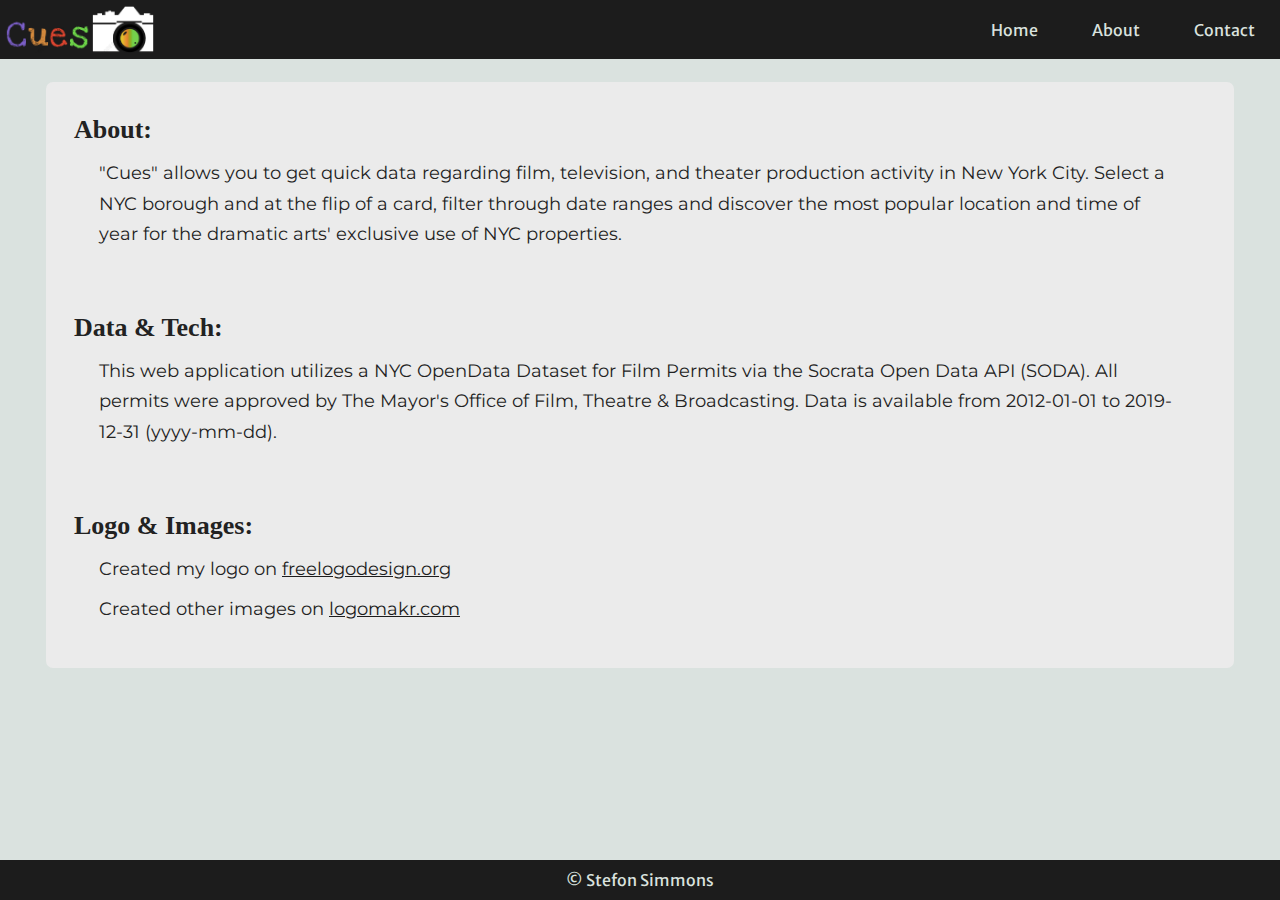
<file: about.html>
<!DOCTYPE html>
<html lang="en">
<head>
  <meta charset="UTF-8">
  <meta name="viewport" content="width=device-width, initial-scale=1.0">
  <link rel="stylesheet" href="./css/reset.css">
  <link rel="stylesheet" href="./css/style.css">
  <link href="https://fonts.googleapis.com/css?family=Merriweather+Sans&display=swap" rel="stylesheet">
  <link href="https://fonts.googleapis.com/css?family=Montserrat&display=swap" rel="stylesheet">
  <link rel="stylesheet" href="https://cdnjs.cloudflare.com/ajax/libs/font-awesome/4.7.0/css/font-awesome.min.css">
  <title>About | Cues</title>
  <link rel="shortcut icon" href="images/cues-icon.png">
</head>
<body>
  <div class = ".container">
    <header>
      <img class = "logo" src="./images/logo.png" alt="Cues-logo">
      <nav>
        <li id = hamburger><span class="icon"><i class="fa fa-bars"></i></span></li>
        <ul>
          <li class = "menu"><a id= "index-l" href="index.html">Home</a></li>
          <li class = "menu"><a id= "about-l" href="about.html">About</a></li>
          <li class = "menu"><a id= "contact-l" href="contact.html">Contact</a></li>
        </ul>
      </nav> 
    </header>
  </div>
  <main>
    <div class = "page">
      <section class ="about">
        <h1>About:</h1>
        <p>"Cues" allows you to get quick data regarding film, television, and theater production activity in New York City. Select a NYC borough and at the flip of a card, filter through date ranges and discover the most popular location and time of year for the dramatic arts' exclusive use of NYC properties.</p>
      </section>
      <section class = "tech">
        <h1>Data & Tech:</h1>
        <p>This web application utilizes a NYC OpenData Dataset for Film Permits via the Socrata Open Data API (SODA). All permits were approved by The Mayor's Office of Film, Theatre & Broadcasting. Data is available from 2012-01-01 to 2019-12-31 (yyyy-mm-dd).</p>
      </section>
      <section class = "img-logo">
        <h1>Logo & Images:</h1>
        <p>Created my logo on <a class="created-by" href="https://www.freelogodesign.org/" target="_blank">freelogodesign.org</a></p>
        <p>Created other images on <a class= "created-by" href="https://logomakr.com/" target="_blank">logomakr.com</a></p>
      </section>
    </div>
  </main>
  <footer>
    <div class = bottom>
      <h6>&copy; Stefon Simmons</h6>
    </div>
  </footer>
  <script src="./js/script.js"></script>
</body>
</html>
</file>
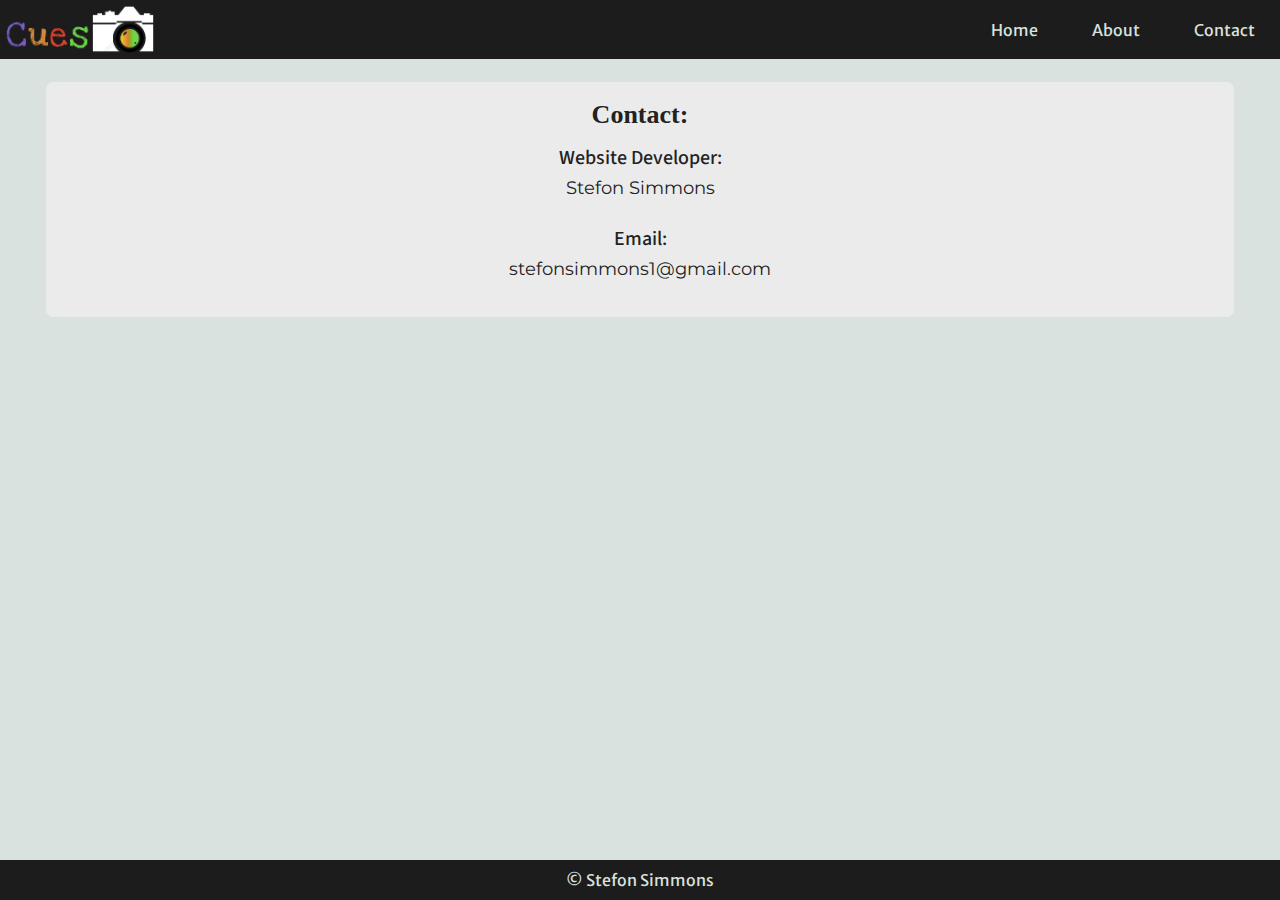
<file: contact.html>
<!DOCTYPE html>
<html lang="en">
<head>
  <meta charset="UTF-8">
  <meta name="viewport" content="width=device-width, initial-scale=1.0">
  <link rel="stylesheet" href="./css/reset.css">
  <link rel="stylesheet" href="./css/style.css">
  <link href="https://fonts.googleapis.com/css?family=Merriweather+Sans&display=swap" rel="stylesheet">
  <link href="https://fonts.googleapis.com/css?family=Montserrat&display=swap" rel="stylesheet">
  <link href="https://fonts.googleapis.com/css?family=Source+Sans+Pro:600&display=swap" rel="stylesheet">
  <link rel="stylesheet" href="https://cdnjs.cloudflare.com/ajax/libs/font-awesome/4.7.0/css/font-awesome.min.css">
  <title>Contact Me | Cues</title>
  <link rel="shortcut icon" href="images/cues-icon.png">
</head>
<body>
  <div class = ".container">
    <header>
      <img class = "logo" src="./images/logo.png" alt="Cues-logo">
      <nav>
        <li id = hamburger><span class="icon"><i class="fa fa-bars"></i></span></li>
        <ul>
          <li class = "menu"><a id= "index-l" href="index.html">Home</a></li>
          <li class = "menu"><a id= "about-l" href="about.html">About</a></li>
          <li class = "menu"><a id= "contact-l" href="contact.html">Contact</a></li>
        </ul>
      </nav> 
    </header>
  </div>
  <main>
    <div class = "page center">
      <h1>Contact:</h1>
      <section class = "developer">
        <h2>Website Developer:</h2>
        <p>Stefon Simmons</p>
      </section>
      <section class = "email">
        <h2>Email:</h2>
        <p>stefonsimmons1@gmail.com</p>
      </section>
    </div>
  </main>
  <footer>
    <div class = bottom>
      <h6>&copy; Stefon Simmons</h6>
    </div>
  </footer>
  <script src="./js/script.js"></script>
</body>
</html>
</file>
<file: css/style.css>
/* NAV BAR ⬇ */
header{
  display: flex; 
  justify-content: space-between;
  margin: 0 0 15px 0;
  background-color: rgb(28,28,28);
}
.logo{
  width: 150px;
  height: 47.7px;
  margin: 5px 0 5px 5px
}
li{
  display: inline-block;
  padding: 21.5px 25px;
  font-family: 'Merriweather Sans', sans-serif;
}
.menu:hover{
  background-color: rgb(61, 61, 61)
}
a{
  color: #DAE2DF;
  text-decoration: none;
}
#index-l:hover{
  color: rgb(228, 236, 106)
}
#about-l:hover{
  color: rgb(125, 194, 108)
}
#contact-l:hover{
  color: rgb(204, 95, 95) 
}
#hamburger{
  display: none;
}
/* NAV BAR ⬆ */


/* MAIN AREA - HOME ⬇*/
body{
  position: relative;
  min-height: 100vh;
  background-color: #DAE2DF;
}
main{
  padding-bottom: 5rem;
  display: flex;
  flex-wrap: wrap;
  justify-content: center;
  align-items: center;
}
.borough-card{
  margin: 15px;
}
.card-img{
  border-radius: 5px;
}
#manhattan-img{
  border: solid 4px rgb(114,156,118);
}
#brooklyn-img{
  border: solid 4px rgb(168,123,88);
}
#queens-img{
  border: solid 4px rgb(151,81,74);
}
#bronx-img{
  border: solid 4px rgb(131,94,154);
}
#staten-island-img{
  border: solid 4px rgb(157,151,88);
}
.card-img:hover {
  animation: shake .5s;
  animation-iteration-count: 1;
}
.bold{
  font-weight: 600;
}
/* ANIMATION command from: https://www.w3schools.com/howto/howto_css_shake_image.asp */
@keyframes shake {
  0% { transform: translate(1px, 1px) rotate(0deg)}
  10% { transform: translate(-1px, -2px) rotate(-1deg)}
  20% { transform: translate(-3px, 0px) rotate(1deg)}
  30% { transform: translate(3px, 2px) rotate(0deg)}
  40% { transform: translate(1px, -1px) rotate(1deg)}
  50% { transform: translate(-1px, 2px) rotate(-1deg)}
  60% { transform: translate(-3px, 1px) rotate(0deg)}
  70% { transform: translate(3px, 1px) rotate(-1deg)}
  80% { transform: translate(-1px, -1px) rotate(1deg)}
  90% { transform: translate(1px, 2px) rotate(0deg)}
  100% { transform: translate(1px, -2px) rotate(-1deg)}
}
/* BACK OF CARD ⬇*/
/* CARD FLIP ⬇*/
.flip-card-container{
  background-color: transparent;
  width: 405px;
  height: 214px;
  margin: 15px;
  perspective: 1000px;
} 
.borough-card{
  position: relative;
  width: 100%;
  height: 100%;
  transition: transform 0.6s;
  transform-style: preserve-3d;
}
.flipped-card{
  transform: rotateY(180deg);
}
.card-front, .card-back{ /*WATCH OUT BELOW (card-back also)*/
  position: absolute;
  width: 100%;
  height: 100%;
  -webkit-backface-visibility: hidden;
  backface-visibility: hidden;
}
.card-back{
  height: 210px;
  display: block;
  background-color: #DAE2DF;
  border: solid 2px rgb(150, 144, 146);
  border-radius: 5px;
  transform: rotateY(180deg)
}
/* CARD FLIP ⬆*/

h3{
  font-family: 'Montserrat', sans-serif;
  font-size: 18px;
  padding-bottom: 2px;
  padding-left: 5px;
}
h4{
  font-family: 'Montserrat', sans-serif;
  font-size: 16px;
  padding-bottom: 12px;
  padding-left: 5px;
}
.qlcategories{
  display: block; /* different than the nav list */
  font-family: 'Montserrat', sans-serif;
  padding: 7.5px; 
  font-size: 15px;
}
.count{
  text-align: right;
  padding-right: 30px;
  font-family: 'Montserrat', sans-serif;
  color: rgb(51,120,250);
  font-size: 15px;
}
table{
  width: 100%;
}
.start-date, .end-date{
  width: 85px;
  padding: 3px;
  font-family: 'Montserrat', sans-serif;
  font-size: 15px;
  text-align: center;
  border-radius: 5px;
  border: solid 2px rgb(150, 144, 146);
  background-color: rgb(240, 237, 239);
}
#date-form{
  text-align: right;
  padding-top: 5px;
}
.btn-container{
  text-align: center;
}
.filter-btn{
  font-family: 'Montserrat', sans-serif;
  font-size: 15px;
  border-radius: 5px;
  border: solid 2px rgb(150, 144, 146)
}
.qlheader{
  background-color: rgb(150, 144, 146);
  /* background-image: linear-gradient(#DAE2DF, rgb(150, 144, 146)); */
}
.quick-look{
  height: 100%
}
.manhattan-quick-look:hover{
  background-color: rgba(182,250,193,.4);
}
.queens-quick-look:hover{
  background-color: rgba(234,129,117,.4); 
}
.brooklyn-quick-look:hover{
  background-color: rgba(243,183,128,.4);
}
.bronx-quick-look:hover{
  background-color: rgba(186,152,253,.4);
}
.staten-island-quick-look:hover{
  background-color: rgba(255,245,141,.4);
}
/* BACK OF CARD ⬆*/

/* MAIN AREA - HOME ⬆*/


/* MAIN AREA - ABOUT, CONTACT ⬇*/
.page{
  width: 90%;
  background-color: rgb(235, 235, 235);
  border: solid 3px #DAE2DF;
  border-radius: 10px;
  padding: 0 18px 18px 18px;
  margin: 5px
}
.center{
  text-align: center;
}
.about, .tech, .img-logo{
  margin: 10px
}
.tech{
  padding: 30px 0 0 0;
}
.about{
  padding: 5px 0 0 0;
}
.img-logo{
  padding: 30px 0 10px
}
h2, p, .created-by{
  font-family: 'Montserrat', sans-serif;
}
h1{
  font-size: 26px;
  font-weight: 700;
  margin: 20px 0 10px 0
}
p{
  font-size: 18px;
  padding: 5px 25px;
  line-height: 1.7;
}
h2{
  font-family: 'Source Sans Pro', sans-serif;
  font-size: 20px;
  font-weight: 500;
}
.email, .developer{
  padding: 10px 0;
}
.created-by{
  color: rgb(28,28,28);
  text-decoration: underline;
}
.created-by:hover{
  color: rgb(21, 21, 138)
}
/* MAIN AREA - ABOUT, CONTACT ⬆*/


/* FOOTER ⬇*/
footer{
  position: absolute;
  bottom: 0px;
  width: 100%;
  height: 2.5rem;
  text-align: center;
}
.bottom{
  background-color: rgb(28,28,28);
  padding: 12px 0; 
}
h6{
  font-family: 'Merriweather Sans', sans-serif;
  font-size: 16px;
  color: #DAE2DF;
}
/* FOOTER ⬆*/


/* MEDIA QUERY ⬇*/
/* Hamburger Menu ⬇*/
@media (max-width: 861px) {
  .menu{
    display: none;  
  }
  #hamburger{
    display: flex;
    color: #DAE2DF;
    background-color: rgb(28,28,28);
    font-size: 24px;
    padding: 17px 40px 17px 40px;
  }
  #hamburger:hover{
  background-color: rgb(61, 61, 61);
  color: rgb(28,28,28)
  }
/* Hamburger Menu ⬆*/
/* BOROUGH CARDS ⬇*/
  img{
    width: 100%
  }
/* BOROUGH CARDS ⬆*/
  .flip-card-container{
    background-color: transparent;
    width: 405px;
    height: 214px;
    margin: 15px 50px 15px 15px;
    perspective: 1000px;
  } 
}

@media (max-width: 450px){
  /* BACK OF CARDS ⬇*/
  .qlcategories{
    display: block;
    font-family: 'Montserrat', sans-serif;
    padding: 7.5px; 
    font-size: 14px;
  }
  .start-date, .end-date{
    width: 75px;
    padding: 3px;
    font-family: 'Montserrat', sans-serif;
    font-size: 14px;
    text-align: center;
    border-radius: 5px;
    border: solid 2px rgb(150, 144, 146);
    background-color: rgb(240, 237, 239);
  }
  h3{
    font-family: 'Montserrat', sans-serif;
    font-size: 16px;
    padding-bottom: 2px;
    padding-left: 5px;
  }
}
@media (max-width: 380px){
  /* BACK OF CARDS ⬇*/
  .card-back{
    height: 185px;
    display: block;
    background-color: #DAE2DF;
    border: solid 2px rgb(150, 144, 146);
    border-radius: 5px;
    transform: rotateY(180deg)
  }
  .filter-btn{
    font-family: 'Montserrat', sans-serif;
    font-size: 13px;
    border-radius: 5px;
    border: solid 2px rgb(150, 144, 146)
  }
  .count{
    text-align: right;
    padding-right: 15px;
    font-family: 'Montserrat', sans-serif;
    color: rgb(51,120,250);
    font-size: 14px;
  }
  .qlcategories{
    display: block;
    font-family: 'Montserrat', sans-serif;
    padding: 6.5px; 
    font-size: 14px;
  }
  .start-date, .end-date{
    width: 65px;
    padding: 3px;
    font-family: 'Montserrat', sans-serif;
    font-size: 12px;
    text-align: center;
    border-radius: 5px;
    border: solid 2px rgb(150, 144, 146);
    background-color: rgb(240, 237, 239);
  }
  h3{
    font-family: 'Montserrat', sans-serif;
    font-size: 14px;
    padding-bottom: 2px;
    padding-left: 5px;
  }
  h4{
    font-family: 'Montserrat', sans-serif;
    font-size: 12px;
    font-weight: 600;
    padding-bottom: 8px;
    padding-left: 5px;
  }
}
/* BACK OF CARDS ⬆*/


/* MEDIA QUERY ⬆*/
</file>
